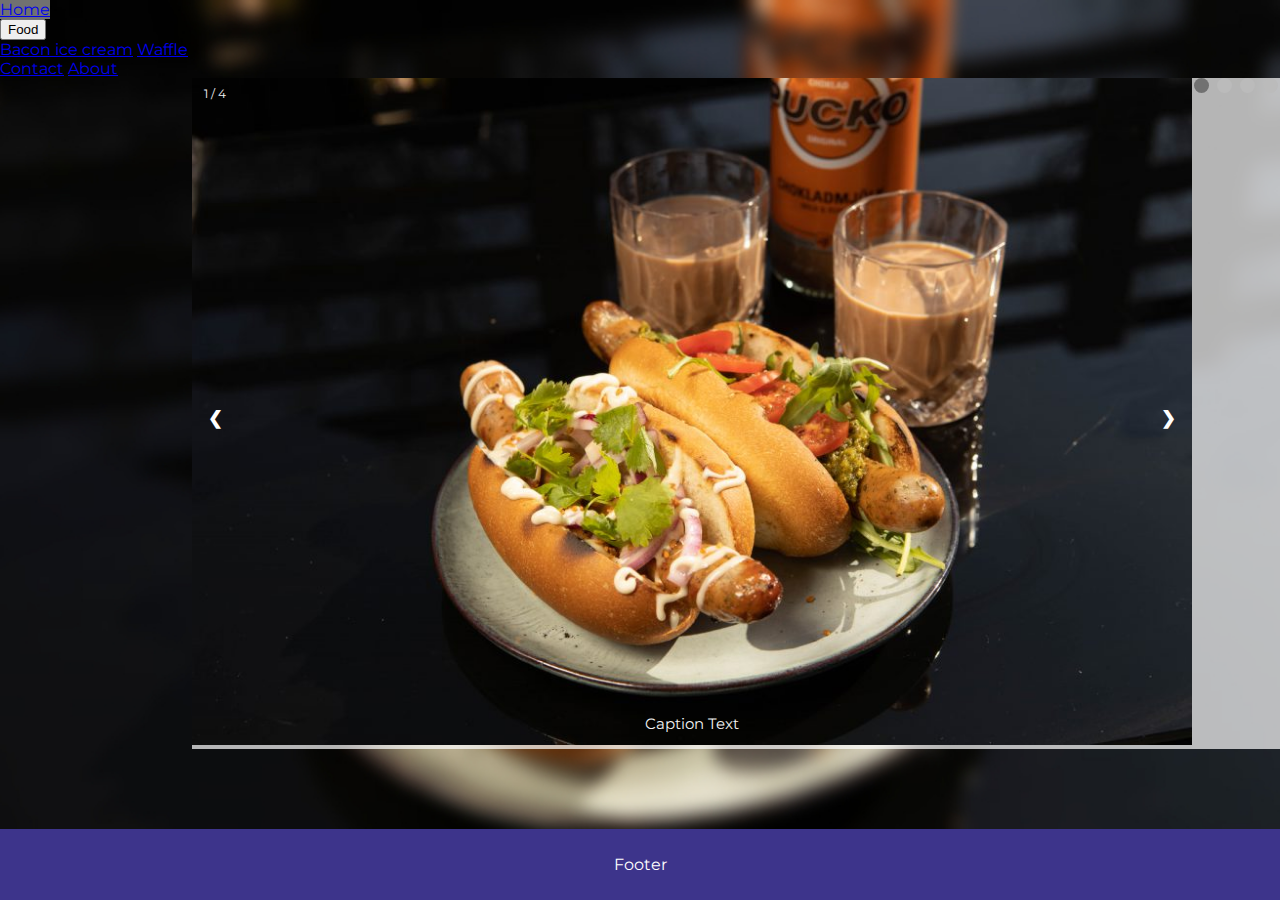
<file: Slut Proj. Webbutv/index.html>
<!DOCTYPE html>
<html>

<head>
  <link rel="stylesheet" href="compiled.css">
</head>

<body id="Home">
  <nav class="topnav">
    <a class="active" href="index.html">Home</a>
    <div class="dropdown">
      <button class="dropbtn">Food
        <i class="fa fa-caret-down"></i>
      </button>
      <div class="dropdown-content">
        <a href="baconglass.html">Bacon ice cream</a>
        <a href="waffle.html">Waffle</a>
      </div>
    </div>
    <a href="contact.html">Contact</a>
    <a href="about.html">About</a>
  </nav>
  <div class="main-grid-container">
    <div class="left"></div>
    <div class="middle">
      <div class="grid-container">
        <div class="slideshow-container start">
          <!-- Full-width images with number and caption text -->
          <div class="mySlides fade">
            <div class="numbertext">1 / 4</div>
            <img src="korv.jpg" style="width:100%">
            <div class="text">Caption Text</div>
          </div>

          <div class="mySlides fade">
            <div class="numbertext">2 / 4</div>
            <img src="porkbun.jpg" style="width:100%">
            <div class="text">Caption Two</div>
          </div>

          <div class="mySlides fade">
            <div class="numbertext">3 / 4</div>
            <img src="baconglass.jpg" style="width:100%">
            <div class="text">Caption Three</div>
          </div>

          <div class="mySlides fade">
            <div class="numbertext">4 / 4</div>
            <img src="våffla.jpg" style="width:100%">
            <div class="text">Caption Four</div>
          </div>

          <!-- Next and previous buttons -->
          <a class="prev" onclick="plusSlides(-1)">&#10094;</a>
          <a class="next" onclick="plusSlides(1)">&#10095;</a>
        </div>
        <br>

        <!-- The dots/circles -->
        <div style="text-align:center">
          <span class="dot" onclick="currentSlide(1)"></span>
          <span class="dot" onclick="currentSlide(2)"></span>
          <span class="dot" onclick="currentSlide(3)"></span>
          <span class="dot" onclick="currentSlide(4)"></span>
        </div>
        <script>
          var slideIndex = 1;
          showSlides(slideIndex);

          function plusSlides(n) {
            showSlides(slideIndex += n);
          }

          function currentSlide(n) {
            showSlides(slideIndex = n);
          }

          function showSlides(n) {
            var i;
            var slides = document.getElementsByClassName("mySlides");
            var dots = document.getElementsByClassName("dot");
            if (n > slides.length) { slideIndex = 1 }
            if (n < 1) { slideIndex = slides.length }
            for (i = 0; i < slides.length; i++) {
              slides[i].style.display = "none";
            }
            for (i = 0; i < dots.length; i++) {
              dots[i].className = dots[i].className.replace(" active", "");
            }
            slides[slideIndex - 1].style.display = "block";
            dots[slideIndex - 1].className += " active";
          }
        </script>
      </div>
      <div class="right"></div>


    </div>
    <footer>
      <p>Footer</p>
    </footer>
</body>
</file>
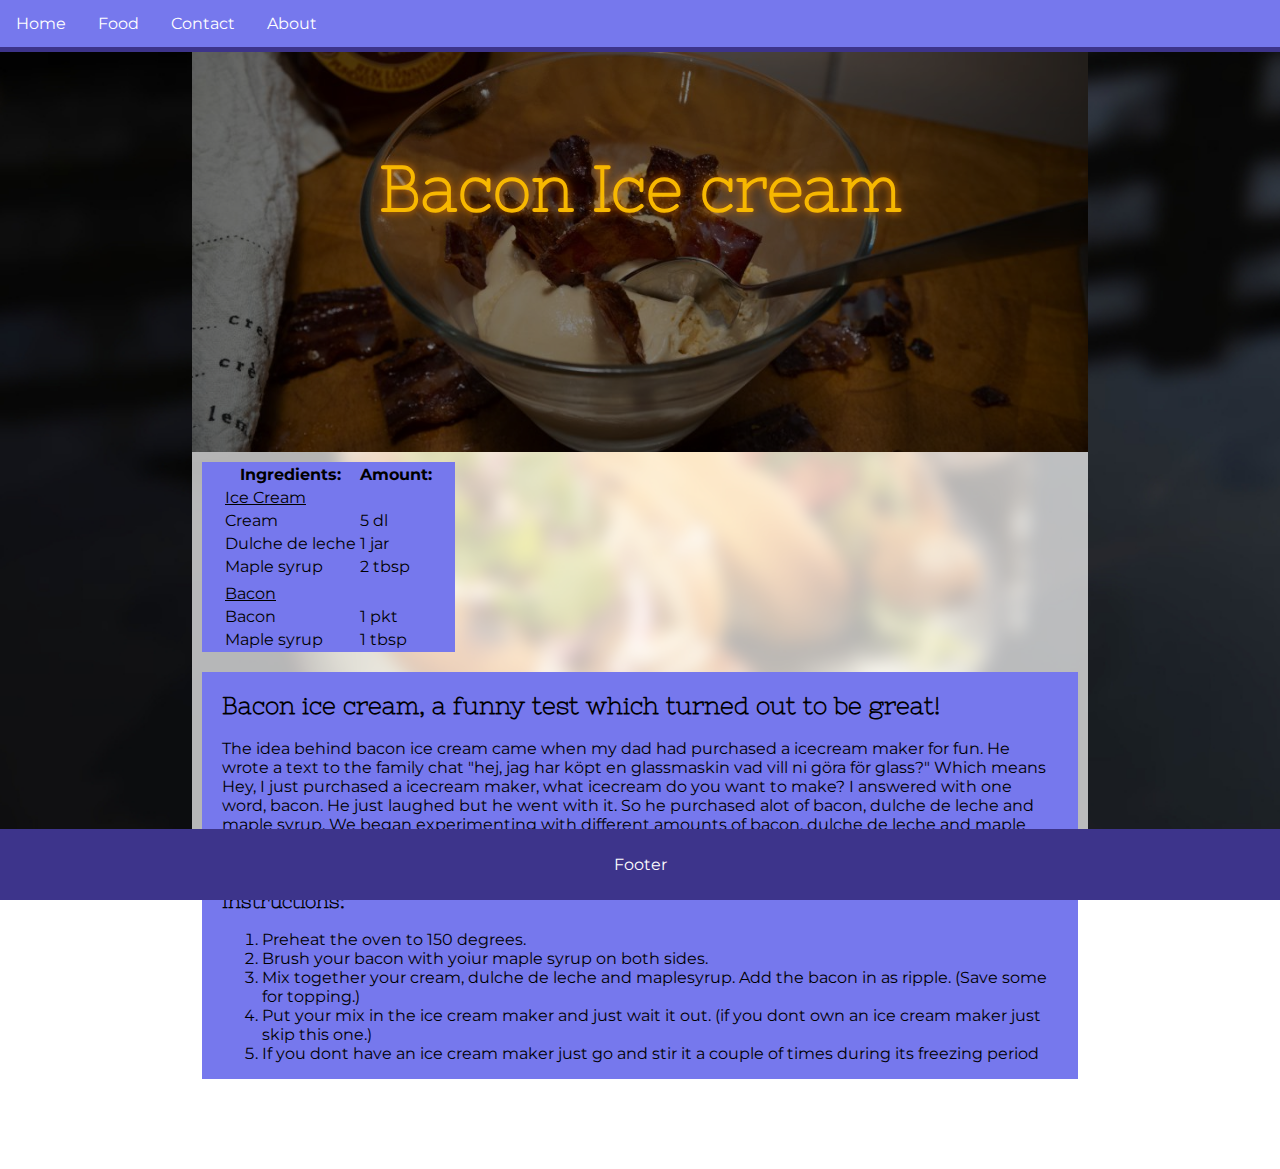
<file: Slut Proj. Webbutv/baconglass.html>
<!DOCTYPE html>
<html>

<head>
    <link rel="stylesheet" href="compiled.css">
</head>

<body id="baconglass">
    <div class="topnav">
        <nav class="topnav">
            <a href="index.html">Home</a>
            <div class="dropdown">
                <button class="dropbtn">Food
                    <i class="fa fa-caret-down"></i>
                </button>
                <div class="dropdown-content">
                    <a href="baconglass.html">Bacon ice cream</a>
                    <a href="waffle.html">Waffle</a>
                </div>
            </div>
            <a href="contact.html">Contact</a>
            <a href="about.html">About</a>
    </div>
    <div class="main-grid-container">
        <div class="left"></div>
        <div class="middle">
            <div class="article-heading">
                <h1>Bacon Ice cream</h1>
                <img src="baconglass.jpg" alt="bacon icecream">
            </div>
            <div class="grid-container">
                <table>
                    <thead>
                        <tr>
                            <th>Ingredients:</th>
                            <th>Amount:</th>
                        </tr>
                    </thead>
                    <tbody>
                        <tr>
                            <td><span style="text-decoration:underline">Ice Cream</span></td>
                            <td></td>
                        </tr>
                        <tr>
                            <td>Cream</td>
                            <td>5 dl</td>
                        </tr>
                        <tr>
                            <td>Dulche de leche</td>
                            <td>1 jar</td>
                        </tr>
                        <tr>
                            <td>Maple syrup</td>
                            <td>2 tbsp</td>
                        </tr>
                        <tr>
                            <td></td>
                            <td></td>
                        </tr>
                        <tr>
                            <td><span style="text-decoration:underline">Bacon</span></td>
                            <td></td>
                        </tr>
                        <tr>
                            <td>Bacon</td>
                            <td>1 pkt</td>
                        </tr>
                        <tr>
                            <td>Maple syrup</td>
                            <td>1 tbsp</td>
                        </tr>
                    </tbody>
                </table>
                <div class="main-article">
                    <h2>Bacon ice cream, a funny test which turned out to be great!</h2>
                    <p>The idea behind bacon ice cream came when my dad had purchased a icecream maker for fun. He wrote
                        a text to the family chat "hej, jag har köpt en glassmaskin vad vill ni göra för glass?" Which
                        means Hey, I just purchased a icecream maker, what icecream do you want to make? I answered with
                        one word, bacon. He just laughed but he went with it. So he purchased alot of bacon, dulche de
                        leche and maple syrup. We began experimenting with different amounts of bacon, dulche de leche
                        and maple syrup to get the right mix. After 3 batches we found the one. It was perfect. In my
                        opinion this is a better version of the salted caramel ice cream.</p>
                    <h3>Instructions:</h3>
                    <ol>
                        <li>Preheat the oven to 150 degrees.</li>

                        <li>Brush your bacon with yoiur maple syrup on both sides.</li>

                        <li>Mix together your cream, dulche de leche and maplesyrup. Add the bacon in as ripple. (Save
                            some for topping.)</li>
                        <li>Put your mix in the ice cream maker and just wait it out. (if you dont own an ice cream
                            maker just skip this one.)</li>
                        <li>If you dont have an ice cream maker just go and stir it a couple of times during its
                            freezing
                            period</li>
                    </ol>
                </div>
            </div>
        </div>
        <div class="right"></div>


    </div>
    <footer>
        <p>Footer</p>
    </footer>
</body>
</file>
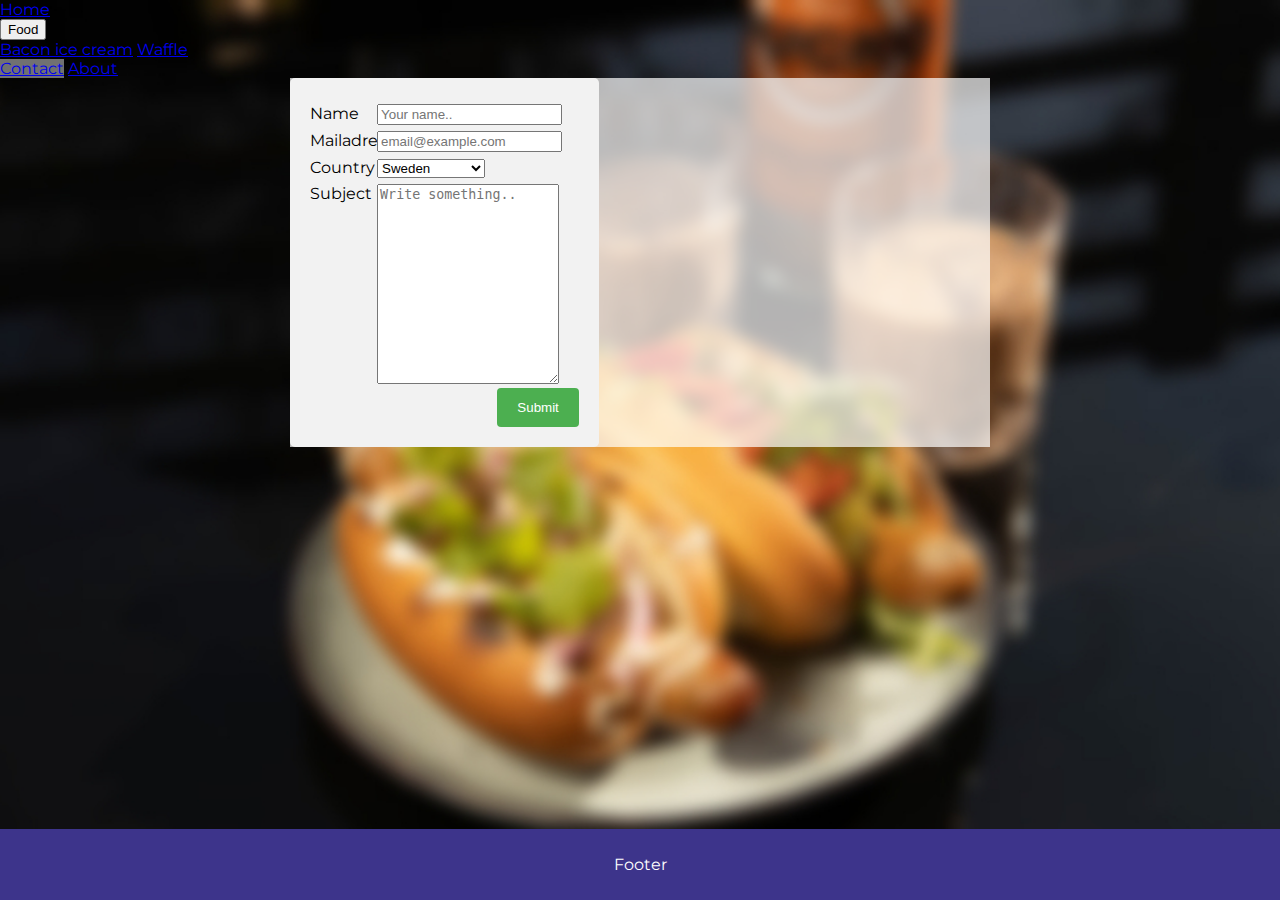
<file: Slut Proj. Webbutv/contact.html>
<!DOCTYPE html>
<html>

<head>
  <link rel="stylesheet" href="compiled.css">
</head>

<body id="contact">
  <nav class="topnav">
    <a href="index.html">Home</a>
    <div class="dropdown">
      <button class="dropbtn">Food
        <i class="fa fa-caret-down"></i>
      </button>
      <div class="dropdown-content">
        <a href="baconglass.html">Bacon ice cream</a>
        <a href="waffle.html">Waffle</a>
      </div>
    </div>
    <a class="active" href="contact.html">Contact</a>
    <a href="about.html">About</a>
  </nav>
  <div class="main-grid-container">
    <div class="left"></div>
    <div class="middle">
      <div class="grid-container">
        <form action="" class="contact-form">
          <div class="container">
            <form action="/action_page.php">
              <div class="row">
                <div class="col-25">
                  <label for="name">Name</label>
                </div>
                <div class="col-75">
                  <input type="text" id="name" name="name" placeholder="Your name..">
                </div>
              </div>
              <div class="row">
                <div class="col-25">
                  <label for="mail">Mailadress</label>
                </div>
                <div class="col-75">
                  <input type="mail" id="mail" name="mail" placeholder="email@example.com">
                </div>
              </div>
              <div class="row">
                <div class="col-25">
                  <label for="country">Country</label>
                </div>
                <div class="col-75">
                  <select id="country" name="country">
                    <option value="sweden">Sweden</option>
                    <option value="norway">Norway</option>
                    <option value="nazi-germany">Nazi Germany</option>
                  </select>
                </div>
              </div>
              <div class="row">
                <div class="col-25">
                  <label for="subject">Subject</label>
                </div>
                <div class="col-75">
                  <textarea id="subject" name="subject" placeholder="Write something.." style="height:200px"></textarea>
                </div>
              </div>
              <div class="row">
                <input type="submit" value="Submit">
              </div>
            </form>
          </div>
        </form>
      </div>
    </div>
    <div class="right"></div>
  </div>
  <footer>
    <p>Footer</p>
  </footer>
</body>
</file>
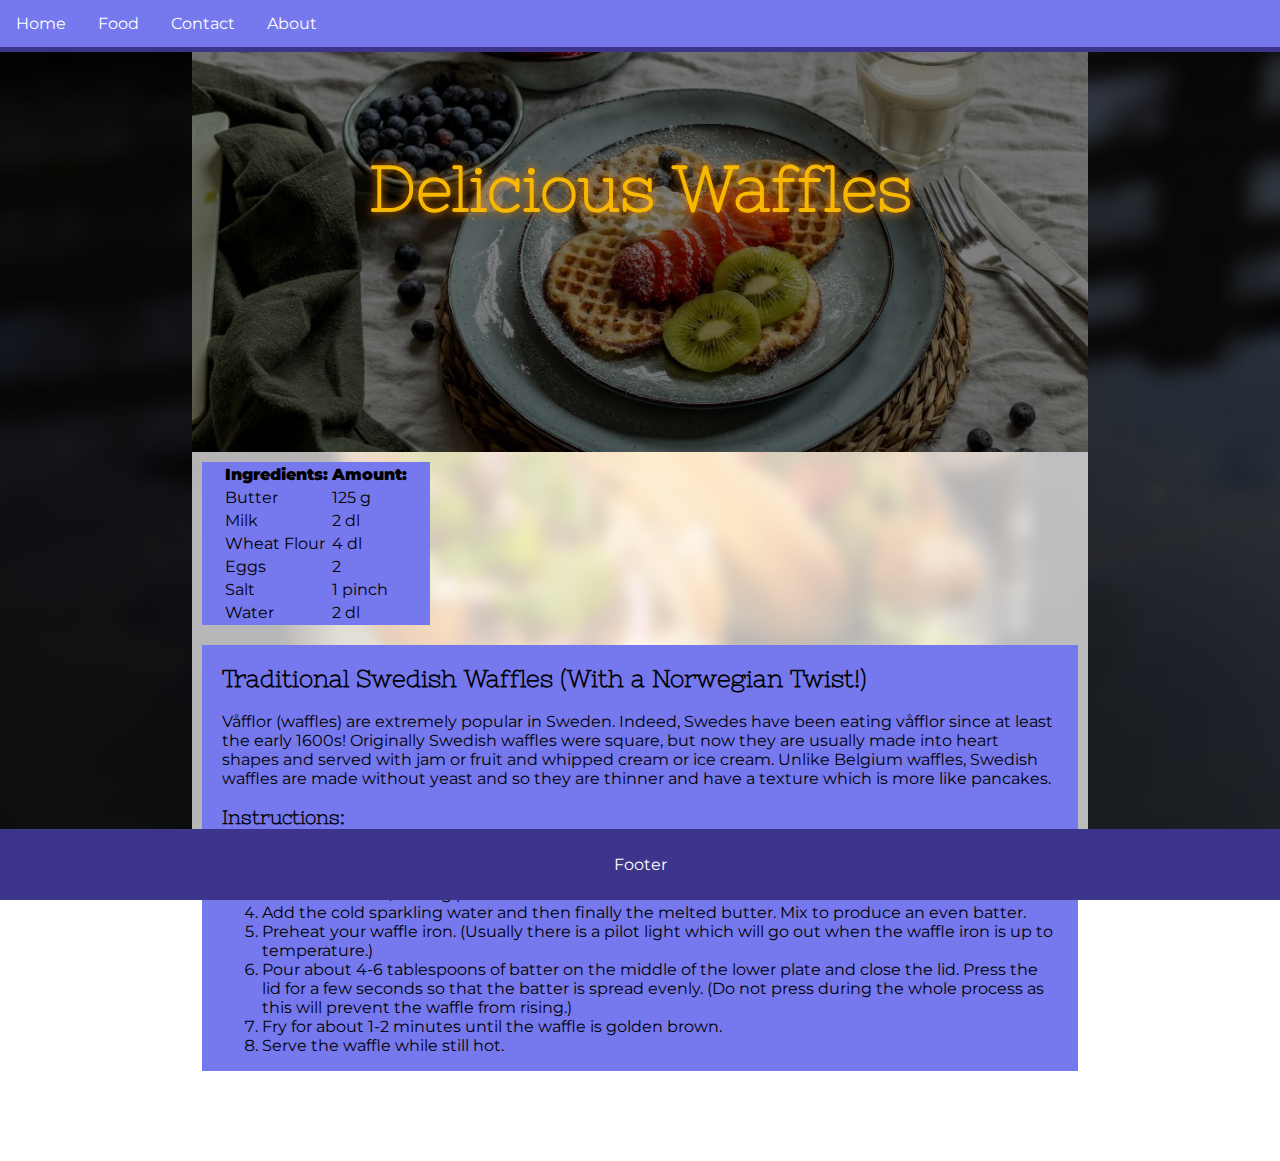
<file: Slut Proj. Webbutv/waffle.html>
<!DOCTYPE html>
<html>

<head>
    <link rel="stylesheet" href="compiled.css">
</head>

<body id="waffle">
    <div class="topnav">
        <nav class="topnav">
            <a href="index.html">Home</a>
            <div class="dropdown">
                <button class="dropbtn">Food
                    <i class="fa fa-caret-down"></i>
                </button>
                <div class="dropdown-content">
                    <a href="baconglass.html">Bacon ice cream</a>
                    <a href="waffle.html">Waffle</a>
                </div>
            </div>
            <a href="contact.html">Contact</a>
            <a href="about.html">About</a>
    </div>
    <div class="main-grid-container">
        <div class="left"></div>
        <div class="middle">
            <div class="article-heading">
                <h1>Delicious Waffles</h1>
                <img src="våffla.jpg" alt="Waffles topped with fresh fruits">
            </div>
            <div class="grid-container">
                <table>
                    <thead>
                        <tr>
                            <th><b>Ingredients:</b></th>
                            <th><b>Amount:</b></th>
                        </tr>
                    </thead>
                    <tbody>
                        <tr>
                            <td>Butter</td>
                            <td>125 g</td>
                        </tr>
                        <tr>
                            <td>Milk</td>
                            <td>2 dl</td>
                        </tr>
                        <tr>
                            <td>Wheat Flour</td>
                            <td>4 dl</td>
                        </tr>
                        <tr>
                            <td>Eggs</td>
                            <td>2</td>
                        </tr>
                        <tr>
                            <td>Salt</td>
                            <td>1 pinch</td>
                        </tr>
                        <tr>
                            <td>Water</td>
                            <td>2 dl</td>
                        </tr>
                    </tbody>
                </table>
                <div class="main-article">
                    <h2>Traditional Swedish Waffles (With a Norwegian Twist!)</h2>
                    <p>Våfflor (waffles) are extremely popular in Sweden. Indeed, Swedes have been eating våfflor since
                        at least the early 1600s! Originally Swedish waffles were square, but now they are usually made
                        into heart shapes and served with jam or fruit and whipped cream or ice cream. Unlike Belgium
                        waffles, Swedish waffles are made without yeast and so they are thinner and have a texture which
                        is more like pancakes.</p>
                        <h3>Instructions:</h3>
                    <ol>
                        <li>Melt the butter in a microwave or a saucepan, but don't let it brown. Leave it to cool
                            slightly.</li>

                        <li>Whip the cream until it forms soft peaks.</li>

                        <li>Fold in the flour, baking powder and salt.</li>

                        <li>Add the cold sparkling water and then finally the melted butter. Mix to produce an even
                            batter.</li>

                        <li>Preheat your waffle iron. (Usually there is a pilot light which will go out when the waffle
                            iron is up to temperature.)</li>

                        <li>Pour about 4-6 tablespoons of batter on the middle of the lower plate and close the lid.
                            Press the lid for a few seconds so that the batter is spread evenly. (Do not press during
                            the whole process as this will prevent the waffle from rising.)</li>

                        <li>Fry for about 1-2 minutes until the waffle is golden brown.</li>

                        <li>Serve the waffle while still hot.</li>
                    </ol>
                </div>
            </div>
        </div>
        <div class="right"></div>


    </div>
    <footer>
        <p>Footer</p>
    </footer>
</body>
</file>
<file: Slut Proj. Webbutv/compiled.css>
@import url("https://fonts.googleapis.com/css2?family=Montserrat&family=Nixie+One&display=swap");
* {
  -webkit-box-sizing: border-box;
          box-sizing: border-box;
}

h1,
h2,
h3,
h4,
h5,
h6 {
  font-family: Nixie One, serif;
  font-weight: 900;
}

body {
  font-family: Montserrat, sans-serif;
  margin: 0;
  background-image: url(korvBlurred.jpg);
  background-repeat: no-repeat;
  background-size: cover;
  background-attachment: fixed;
  background-position: center;
  /* Style the footer */
  /* Responsive layout - makes the three columns stack on top of each other instead of next to each other */
  /* Add a black background color to the top navigation */
  /* Style the links inside the navigation bar */
  /* Change the color of links on hover */
  /* Clear floats after the columns */
  /* Slideshow container */
  /* Hide the images by default */
  /* Next & previous buttons */
  /* Position the "next button" to the right */
  /* Caption text */
  /* Number text (1/3 etc) */
  /* The dots/bullets/indicators */
  /* Fading animation */
}

body .main-grid-container {
  display: -ms-grid;
  display: grid;
  width: 100%;
  margin-bottom: 80px;
      grid-template-areas: 'left middle middle middle middle right';
  /* The grid container */
  /* Style the left column */
  /* Style the middle column */
  /* Style the right column */
}

body .main-grid-container .article-heading {
  width: 100%;
  height: 400px;
}

body .main-grid-container .article-heading h1 {
  position: relative;
  z-index: 2;
  top: 25%;
  height: 0;
  margin: 0;
  font-size: 64px;
  color: #F7B801;
  text-shadow: #F18701 0 0 10px;
  text-align: center;
  -webkit-animation: slide-bottom 0.5s cubic-bezier(0.25, 0.46, 0.45, 0.94) both;
          animation: slide-bottom 0.5s cubic-bezier(0.25, 0.46, 0.45, 0.94) both;
}

body .main-grid-container .article-heading img {
  position: relative;
  z-index: 1;
  width: 100%;
  height: 400px;
  -o-object-fit: cover;
     object-fit: cover;
  -webkit-filter: brightness(0.5);
          filter: brightness(0.5);
}

body .main-grid-container .grid-container {
  display: -webkit-box;
  display: -ms-flexbox;
  display: flex;
  -webkit-box-orient: horizontal;
  -webkit-box-direction: normal;
      -ms-flex-flow: row wrap;
          flex-flow: row wrap;
  width: 100%;
}

body .main-grid-container .grid-container > table,
body .main-grid-container .grid-container > .main-article {
  background-color: #7678ed;
  margin: 10px;
}

body .main-grid-container .grid-container .main-article {
  padding: 0 20px;
}

body .main-grid-container .left {
  -ms-grid-row: 1;
  -ms-grid-column: 1;
  grid-area: left;
}

body .main-grid-container .middle {
  -ms-grid-row: 1;
  -ms-grid-column: 2;
  -ms-grid-column-span: 4;
  grid-area: middle;
  width: 100%;
  height: 100%;
  background-color: rgba(255, 255, 255, 0.7);
}

body .main-grid-container .right {
  -ms-grid-row: 1;
  -ms-grid-column: 6;
  grid-area: right;
}

@media (min-width: 1200px) {
  body .main-grid-container .left,
  body .main-grid-container .right {
    min-width: 15vw;
  }
}

body footer {
  background-color: #3D348B;
  padding: 10px;
  width: 100%;
  bottom: 0;
  text-align: center;
  position: fixed;
  color: white;
}

body div.topnav {
  position: relative;
  z-index: 5;
}

body div.topnav nav.topnav {
  overflow: hidden;
  background-color: #7678ED;
  border-bottom: 5px solid #3D348B;
}

body div.topnav nav.topnav .dropdown {
  float: left;
  overflow: hidden;
  /* Add a color to the active/current link */
}

body div.topnav nav.topnav .dropdown:hover .dropdown-content {
  display: block;
}

body div.topnav nav.topnav .dropdown:hover .dropbtn {
  background-color: #7678ED;
}

body div.topnav nav.topnav .dropdown.active {
  background-color: #3D348B;
}

body div.topnav nav.topnav .dropdown .dropbtn {
  font-size: 16px;
  border: none;
  outline: none;
  color: white;
  padding: 14px 16px;
  background-color: inherit;
  font-family: inherit;
  margin: 0;
}

body div.topnav nav.topnav .dropdown .dropdown-content {
  display: none;
  position: absolute;
  background-color: #7678ED;
  min-width: 160px;
  -webkit-box-shadow: 0px 8px 16px 0px rgba(0, 0, 0, 0.2);
          box-shadow: 0px 8px 16px 0px rgba(0, 0, 0, 0.2);
  z-index: 9;
}

body div.topnav nav.topnav .dropdown .dropdown-content a {
  float: none;
  color: #fff;
  padding: 12px 16px;
  text-decoration: none;
  display: block;
  text-align: left;
}

body div.topnav nav.topnav .dropdown .dropdown-content a:hover {
  background-color: #3D348B;
}

body div.topnav nav.topnav a {
  float: left;
  font-size: 16px;
  color: white;
  text-align: center;
  padding: 14px 16px;
  text-decoration: none;
}

body div.topnav nav.topnav a .dropdown:hover .dropbtn {
  background-color: #7678ED;
}

body div.topnav nav.topnav a.active {
  background-color: #3D348B;
  color: white;
}

body div.topnav nav.topnav a iframe,
body div.topnav nav.topnav a .contact-form,
body div.topnav nav.topnav a .slideshow-container {
  -ms-grid-column: 2;
  grid-column: 2;
  -ms-grid-row: 1;
  grid-row: 1;
  width: inherit;
  height: inherit;
  margin-top: 10%;
}

body div.topnav nav.topnav a input[type=text],
body div.topnav nav.topnav a input[type=mail],
body div.topnav nav.topnav a select,
body div.topnav nav.topnav a textarea {
  width: 100%;
  padding: 12px;
  border: 1px solid #ccc;
  border-radius: 4px;
  resize: vertical;
}

body div.topnav nav.topnav a label {
  padding: 12px 12px 12px 0;
  display: inline-block;
}

body .dropdown-content a .dropdown:hover .dropdown-content {
  display: block;
}

body input[type=submit] {
  background-color: #4CAF50;
  color: white;
  padding: 12px 20px;
  border: none;
  border-radius: 4px;
  cursor: pointer;
  float: right;
}

body input[type=submit]:hover {
  background-color: #45a049;
}

body .container {
  border-radius: 5px;
  background-color: #f2f2f2;
  opacity: 1;
  padding: 20px;
}

body .col-25 {
  float: left;
  width: 25%;
  margin-top: 6px;
}

body .col-75 {
  float: left;
  width: 75%;
  margin-top: 6px;
}

body .row:after {
  content: "";
  display: table;
  clear: both;
}

body .slideshow-container {
  max-width: 1000px;
  position: relative;
  margin: auto;
}

body .slideshow-container.start > div {
  -o-object-fit: cover;
     object-fit: cover;
}

body .mySlides {
  display: none;
  -webkit-box-pack: stretch;
      -ms-flex-pack: stretch;
          justify-content: stretch;
}

body .prev,
body .next {
  cursor: pointer;
  position: absolute;
  top: 50%;
  width: auto;
  margin-top: -22px;
  padding: 16px;
  color: white;
  font-weight: bold;
  font-size: 18px;
  -webkit-transition: 0.6s ease;
  transition: 0.6s ease;
  border-radius: 0 3px 3px 0;
  -webkit-user-select: none;
     -moz-user-select: none;
      -ms-user-select: none;
          user-select: none;
  /* On hover, add a black background color with a little bit see-through */
}

body .prev:hover,
body .next:hover {
  background-color: rgba(0, 0, 0, 0.8);
}

body .next {
  right: 0;
  border-radius: 3px 0 0 3px;
}

body .text {
  color: #f2f2f2;
  font-size: 15px;
  padding: 8px 12px;
  position: absolute;
  bottom: 8px;
  width: 100%;
  text-align: center;
}

body .numbertext {
  color: #f2f2f2;
  font-size: 12px;
  padding: 8px 12px;
  position: absolute;
  top: 0;
}

body .dot {
  cursor: pointer;
  height: 15px;
  width: 15px;
  margin: 0 2px;
  background-color: #bbb;
  border-radius: 50%;
  display: inline-block;
  -webkit-transition: background-color 0.6s ease;
  transition: background-color 0.6s ease;
}

body .active,
body .dot:hover {
  background-color: #717171;
}

body .fade {
  -webkit-animation-name: fade;
  -webkit-animation-duration: 1.5s;
  animation-name: fade;
  animation-duration: 1.5s;
}

body table {
  padding: 0 20px;
}

body table tbody tr td {
  white-space: pre;
}

@-webkit-keyframes fade {
  from {
    opacity: .4;
  }
  to {
    opacity: 1;
  }
}

@keyframes fade {
  from {
    opacity: .4;
  }
  to {
    opacity: 1;
  }
}

/* Responsive layout - when the screen is less than 600px wide, make the two columns stack on top of each other instead of next to each other */
@media screen and (max-width: 600px) {
  .col-25,
  .col-75,
  input[type=submit] {
    width: 100%;
    margin-top: 0;
  }
}

@media (max-width: 600px) {
  .grid-container {
        grid-template-areas: "header header header header header header" "left left left left left left" "middle middle middle middle middle middle" "right right right right right right" "footer footer footer footer footer footer";
  }
}

/* Various animations */
@-webkit-keyframes slide-bottom {
  0% {
    -webkit-transform: translateY(-1000px);
            transform: translateY(-1000px);
  }
  100% {
    -webkit-transform: translateY(0);
            transform: translateY(0);
  }
}
@keyframes slide-bottom {
  0% {
    -webkit-transform: translateY(-1000px);
            transform: translateY(-1000px);
  }
  100% {
    -webkit-transform: translateY(0);
            transform: translateY(0);
  }
}
/*# sourceMappingURL=compiled.css.map */
</file>
